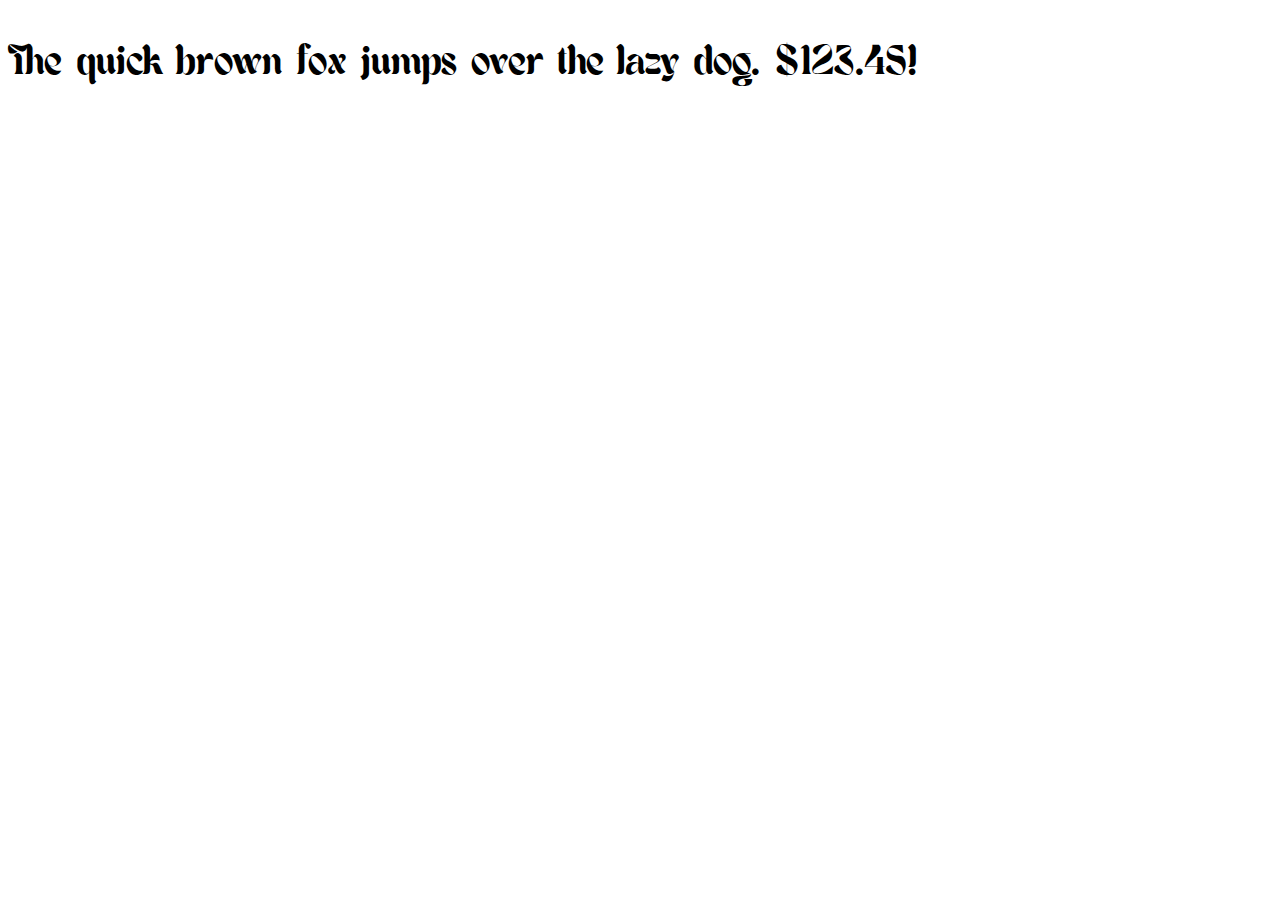
<file: Font/Nognathy/Nognathy.html>
<!DOCTYPE html PUBLIC "-//W3C//DTD XHTML 1.0 Strict//EN" "http://www.w3.org/TR/xhtml1/DTD/xhtml1-strict.dtd">
<html lang="en" xml:lang="en" xmlns="http://www.w3.org/1999/xhtml">
<head>
<meta content="text/html; charset=utf-8" http-equiv="content-type"/>
<meta content="en-us" http-equiv="Content-Language"/>
<title>Nognathy Regular - Web Font Specimen</title>
<link rel="stylesheet" type="text/css" media="screen" href="Nognathy.css" />
<style type="text/css" media="screen">
body { font-size: 42px; font-family: "Nognathy", Georgia; }
</style>
</head>
<body>
<p contenteditable="true">The quick brown fox jumps over the lazy dog. $123.45!</p>
</body>
</html>
</file>
<file: Font/Nognathy/Nognathy.css>
/* Webfont: Nognathy Regular */@font-face {
    font-family: 'Nognathy';
    src: url('Nognathy.woff') format('woff'), /* Modern Browsers */
         url('Nognathy.woff2') format('woff2'), /* Modern Browsers */
         url('Nognathy.otf') format('opentype'); /* Safari, Android, iOS */
             font-style: normal;
    font-weight: normal;
    text-rendering: optimizeLegibility;
}
</file>
